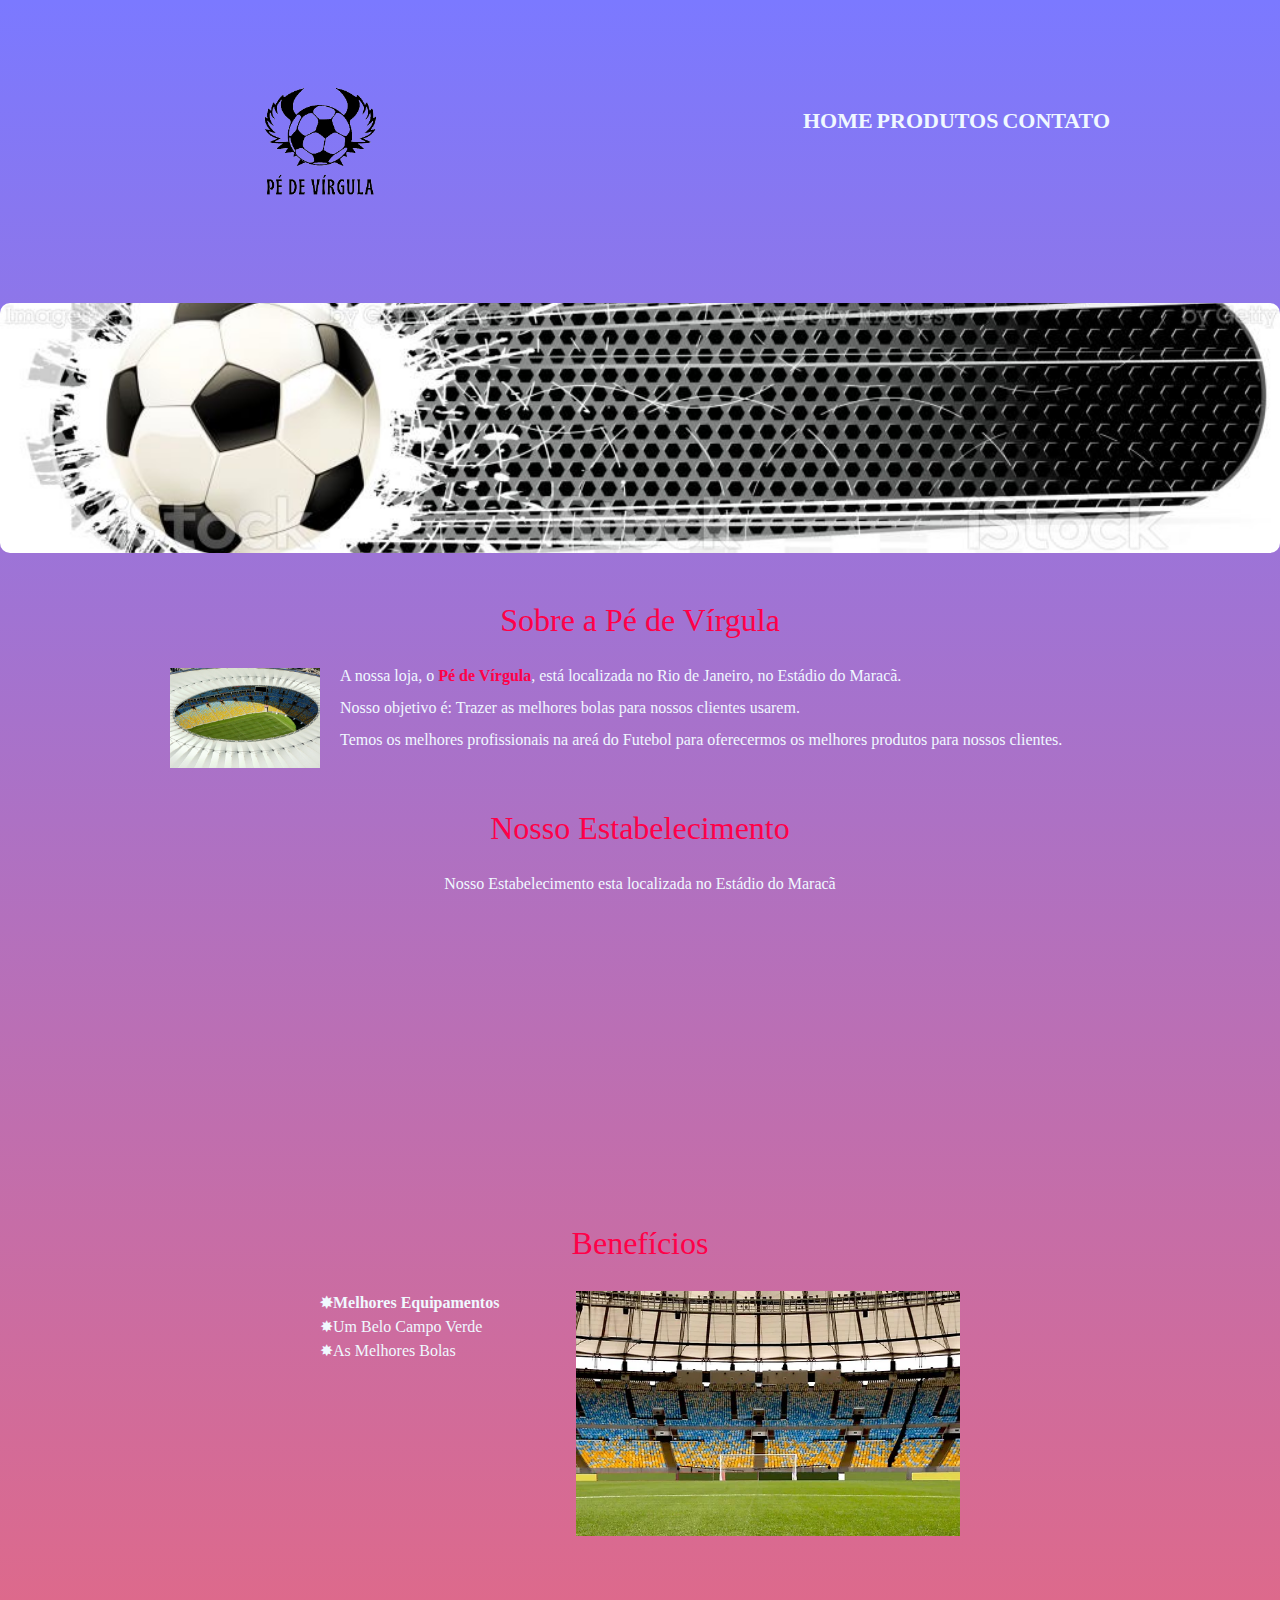
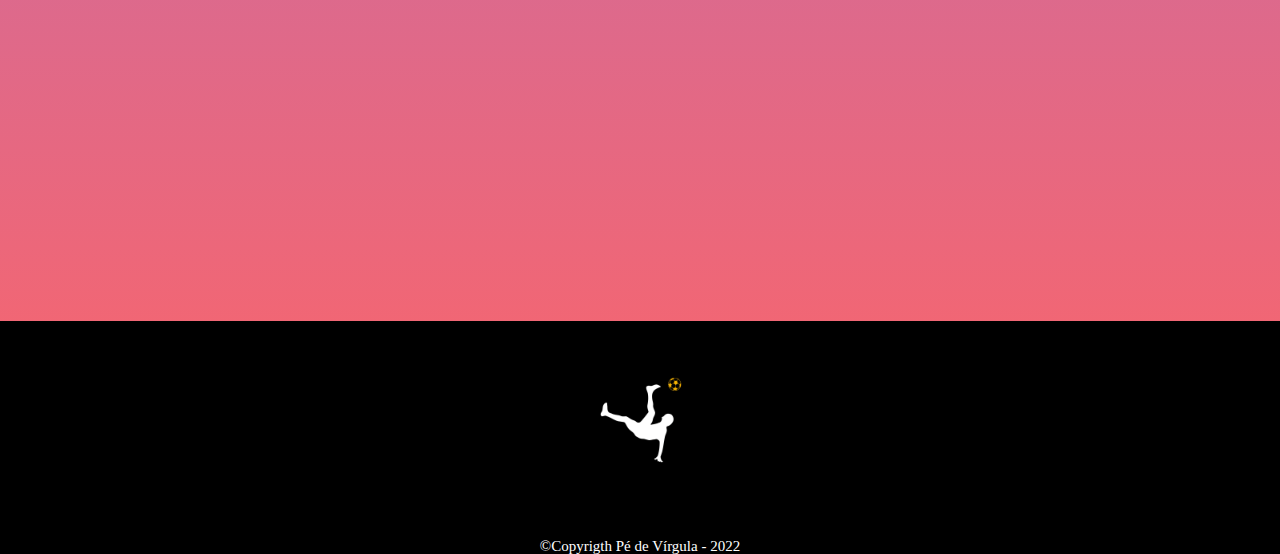
<file: index.html>
<!DOCTYPE html>
<html lang="pt-br">
    <head>
        <meta charset="UTF-8">
        <title>Pé de Vírgula</title>
        <link rel="icon" href="favicon.png">
    </head>
    <link rel="stylesheet" href="style.css">
    <link rel="stylesheet" href="reset.css">
    <link href="https://fonts.googleapis.com/css2?family=Montserrat&family=Nunito:wght@300&display=swap" rel="stylesheet">
    
    <body>
        <header>
            <div class="caixa">
                <h1><img src="logo.png" alt="Logo de Pé de Vírgula" class="logo"></h1>

                <nav>
                    <ul>
                        <li><a href="index.html">Home</a></li>
                        <li><a href="produtos.html">Produtos</a></li>
                        <li><a href="contato.html">Contato</a></li>
                    </ul>
                </nav>
            </div>
        </header>

    <img class="banner" src="banner.png">

        <main>
                    <section class="principal">
                        <h2 class="titulo-principal">Sobre a Pé de Vírgula</h2>
                        <img src="panfleto.png" class="panfleto">

                        <p> A nossa loja, o <strong>Pé de Vírgula</strong>, está localizada no Rio de Janeiro, no Estádio do Maracã. </p>

                        <p> Nosso objetivo é: Trazer as melhores bolas para nossos clientes usarem. </p>

                        <p> Temos os melhores profissionais na areá do Futebol para oferecermos os melhores produtos para nossos clientes. </p>

                    </section>

                    <section class="mapa">
                    
                        <h2 class="titulo-principal">Nosso Estabelecimento</h2>

                        <p> Nosso Estabelecimento esta localizada no Estádio do Maracã </p>

                        <div class="mapa-conteudo">
                            <iframe src="https://www.google.com/maps/embed?pb=!1m18!1m12!1m3!1d29399.881803056305!2d-43.24471311917781!3d-22913915790509133!2m3!1f0!2f0!3f0!3m2!1i1024!2i768!4f131!3m3!1m2!1s0x997e5dba888b0d%3A0xf5f33188ee6274e5!2zTWFyYWNhbsOj!5e0!3m2!1spt-BR!2sbr!4v1669420709489!5m2!1spt-BR!2sbr" width="100%" height="300" style="border:0;" allowfullscreen="" loading="lazy" referrerpolicy="no-referrer-when-downgrade"></iframe>
                        </div>
                    </section>

                    <section>
                        <h3 class="titulo-principal">Benefícios</h3>

                        <div class="conteudo-beneficios">
                        <ul class="lista-beneficios">

                            <li class="itens">Melhores Equipamentos</li>
                            <li class="itens">Um Belo Campo Verde</li>
                            <li class="itens">As Melhores Bolas</li>

                        </ul><img src="beneficios.png" class="imagem-beneficios">
                    </div>

                    <div class="video">
                        <iframe width="560" height="315" src="https://www.youtube.com/embed/cZqWRNm11Zw" title="YouTube video player" frameborder="0" allow="accelerometer; autoplay; clipboard-write; encrypted-media; gyroscope; picture-in-picture" allowfullscreen></iframe>
                    </div>

                    </section>

                </body>

            </main>

        <footer>
            <img src="logofooter.png" class="logo-pe">
            <p class="copyrigth">&copy;Copyrigth Pé de Vírgula - 2022</p>
        </footer>

    </html>
</file>
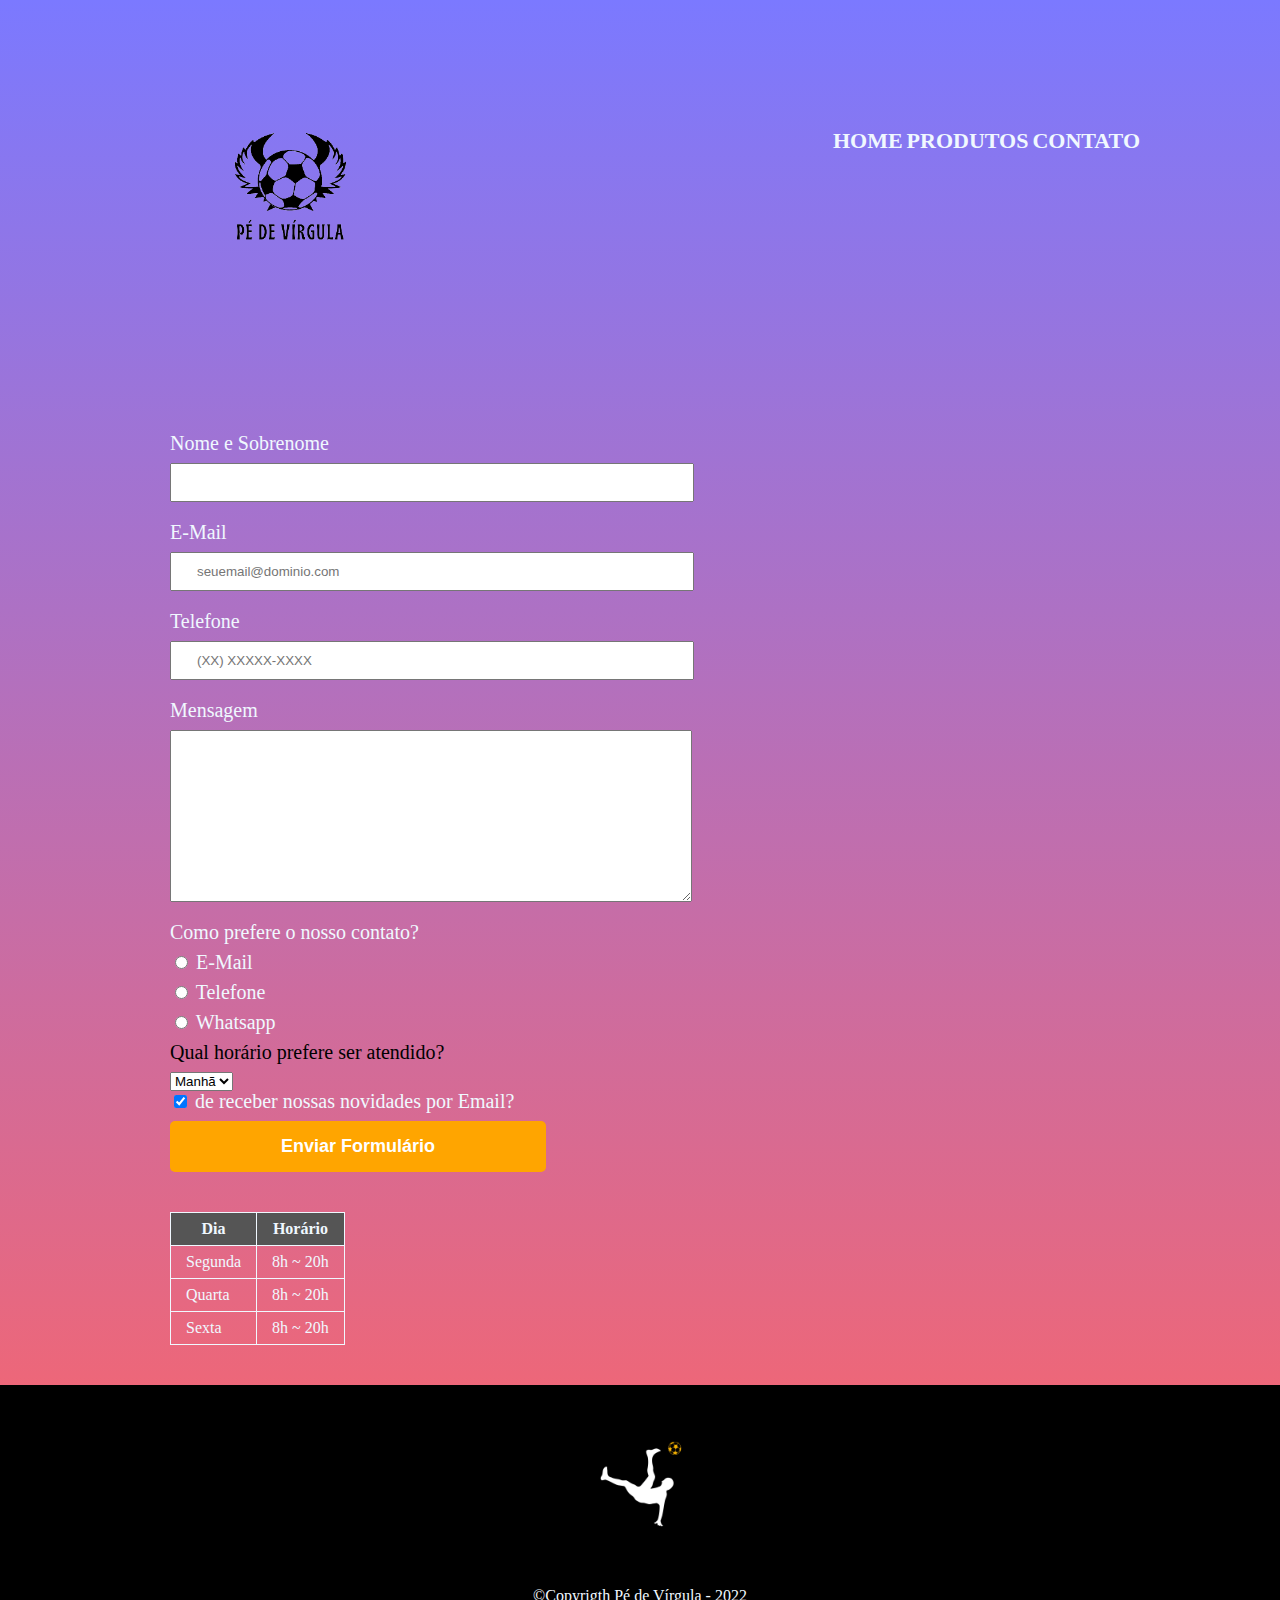
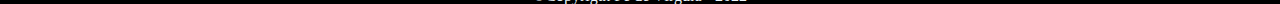
<file: contato.html>
<!DOCTYPE html>
<html>
    <head>
        <meta charset="UTF-8">
        <title>Contato</title>

        <link rel="stylesheet" href="reset.css">
        <link rel="stylesheet" href="produtos.css">
    </head>
    <body>
        <header>
            <div class="caixa">
                <h1><img src="logo.png" id="logo" alt="Logo do Pé de Vírgula"></h1>

                <nav>
                    <ul>
                        <li><a href="index.html">Home</a></li>
                        <li><a href="produtos.html">Produtos</a></li>
                        <li><a href="contato.html">Contato</a></li>
                    </ul>
                </nav>
            </div>
        </header>

    <main>
        <form>
            <label for="nomesobrenome">Nome e Sobrenome</label>
            <input type="text" id="nomesobrenome" class="input-padrao" required>

            <label for="email">E-Mail</label>
            <input type="email" id="email" class="input-padrao" required placeholder="seuemail@dominio.com">

            <label for="telefone">Telefone</label>
            <input type="tel" id="telefone" class="input-padrao" required placeholder="(XX) XXXXX-XXXX">

            <label for="mensagem">Mensagem</label>
            <textarea cols="70" rows="10" id="mensagem" class="input-padrao" required></textarea>

            <fieldset>
                <p>Como prefere o nosso contato?</p>
                <label for="radio-email"><input type="radio" name="contato" value="email" id="radio-email"> E-Mail</label>

                <label for="radio-telefone"><input type="radio" name="contato" value="telefone" id="radio-telefone"> Telefone</label>
                

                <label for="radio-whatapp"><input type="radio" name="contato" value="whatsapp" id="radio-whatsapp"> Whatsapp</label>
            </fieldset>

            <fieldset>
                <legend>Qual horário prefere ser atendido?</legend>
                <select>
                    <option>Manhã</option>
                    <option>Tarde</option>
                    <option>Noite</option>
                </select>
            </fieldset>
            
            <label><input type="checkbox" checked> de receber nossas novidades por Email?</label>
            
            <input type="submit" value="Enviar Formulário" class="enviar">
        
        </form>

        <table>
            <thead>
                <tr>
                    <th>Dia</th>
                    <th>Horário</th>
                </tr>
            </thead>
            <tbody>
                <tr>
                    <td>Segunda</td>
                    <td>8h ~ 20h</td>
                </tr>
                <tr>
                    <td>Quarta</td>
                    <td>8h ~ 20h</td>
                </tr>
                <tr>
                    <td>Sexta</td>
                    <td>8h ~ 20h</td>
                </tr>
            </tbody>
        </table>
    
    </main>

    <footer>
        <img src="logofooter.png" class="logo-pe">
        <p class="copyrigth">&copy;Copyrigth Pé de Vírgula - 2022</p>
    </footer>
    </body>
</html>
</file>
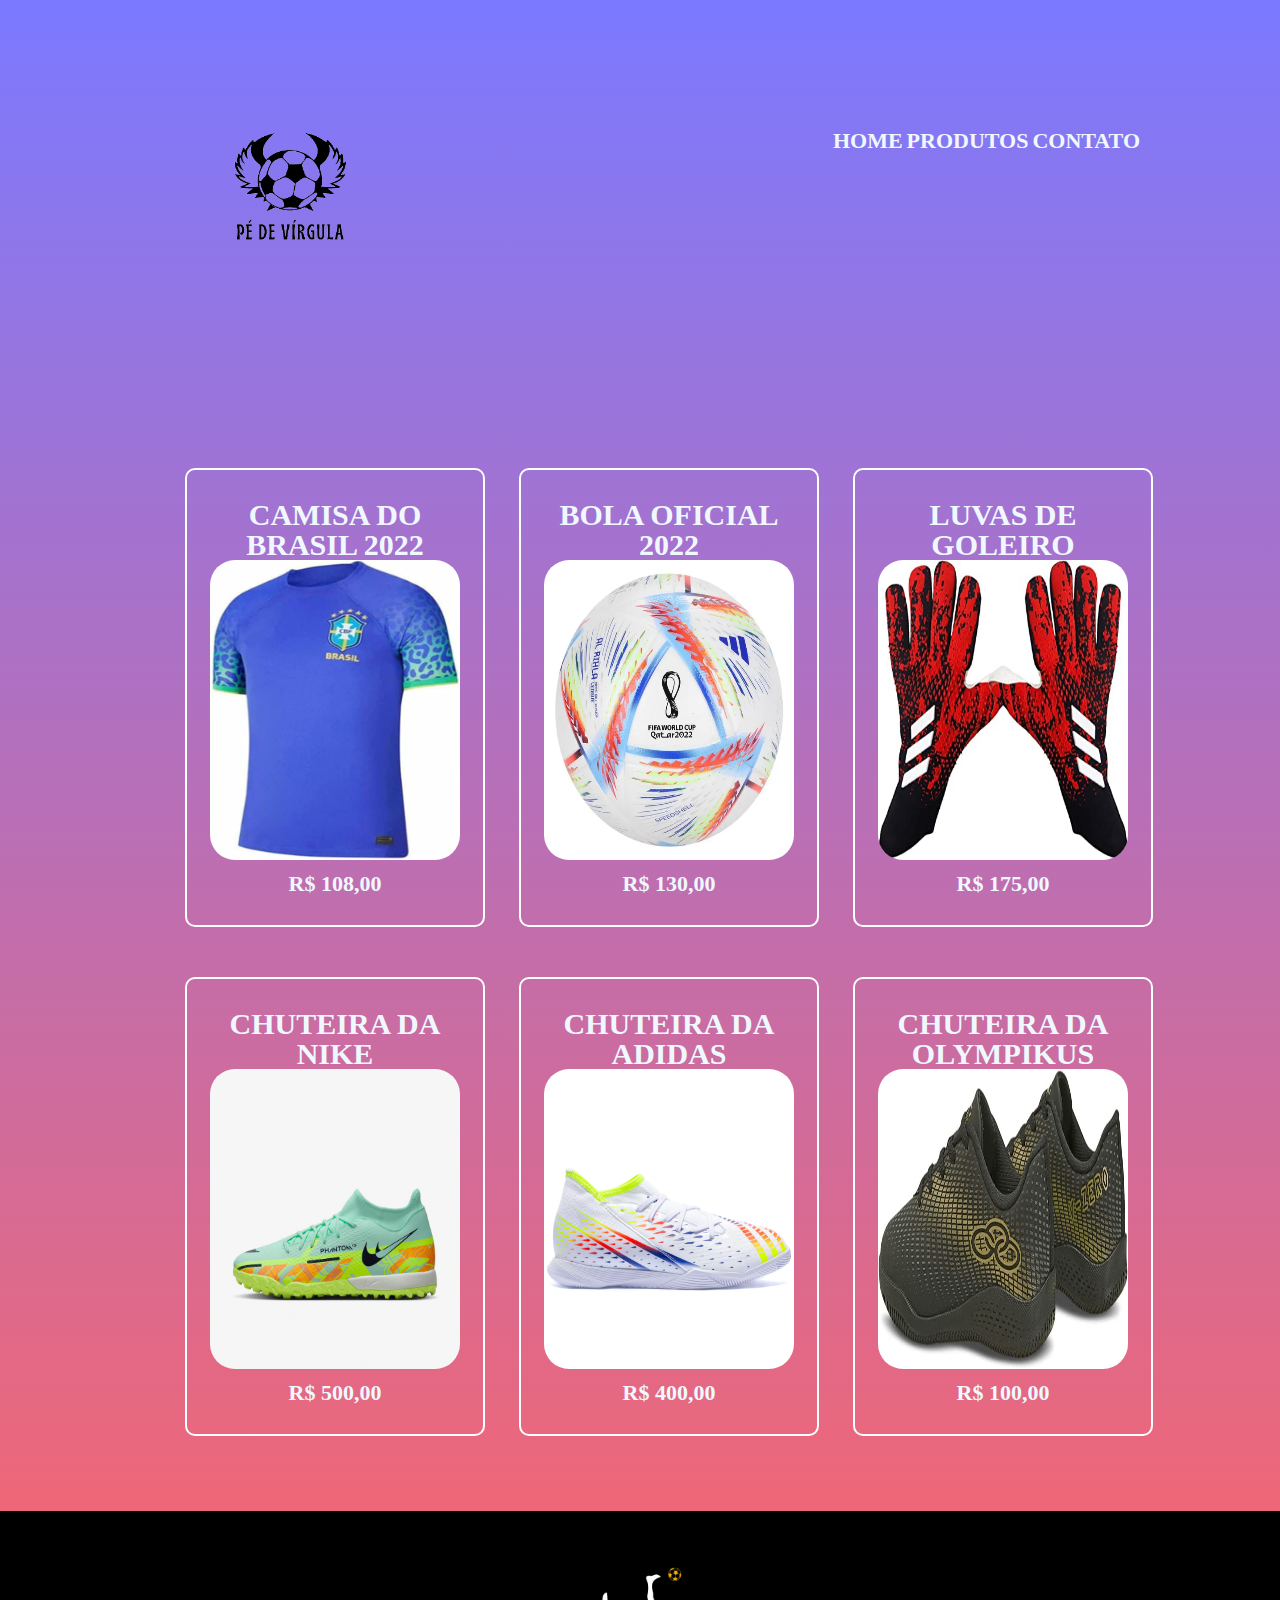
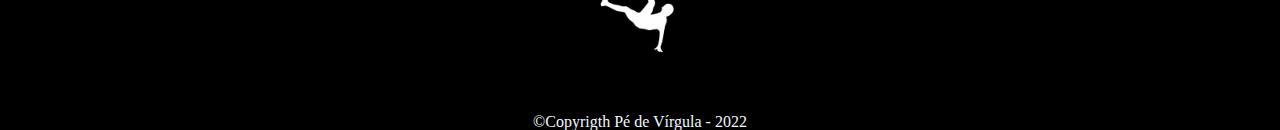
<file: produtos.html>
<!DOCTYPE html>
<html>
    <head>
        
        <meta charset="UTF-8">
        <title>Home</title>

        <link rel="stylesheet" href="reset.css">
        <link rel="stylesheet" href="produtos.css">
    
    </head>

    <body>
        
        <header>

            <div class="caixa">
                <h1><img src="logo.png" id="logo"></h1>

                <nav>
                    <ul>
                        <li><a href="index.html">Home</a></li>
                        <li><a href="produtos.html">Produtos</a></li>
                        <li><a href="contato.html">Contato</a></li>
                    </ul>
                </nav>
            
            </div>
        
        </header>

        <main>

            <ul class="produtos">

                <div>

                    <li>

                    <h2 >Camisa do Brasil 2022</h2>
                        <img src="camisa.png" id="fotosprodutos">
                        
                        <p class="produto-preco">R$ 108,00</p>
                    </li>
                    
                    <li>
                    <h2 >Bola Oficial 2022</h2>
                        <img src="bola.png" id="fotosprodutos">
                        
                        <p class="produto-preco">R$ 130,00</p>
                    </li>
                    
                    <li>
                    <h2 >Luvas de Goleiro</h2>
                        <img src="luva.png" id="fotosprodutos">
                        
                        <p class="produto-preco">R$ 175,00</p>
                    </li>

                </div>
                
                <div>
                    
                    <li>
                    <h2>Chuteira da Nike</h2>
                        <img src="nike.png" id="fotosprodutos">
                        
                        <p class="produto-preco">R$ 500,00</p>
                    </li>
                    
                    <li>
                    <h2>Chuteira da Adidas</h2>
                        <img src="adidas.png" id="fotosprodutos">
                        
                        <p class="produto-preco">R$ 400,00</p>
                    </li>
                    
                    <li>
                    <h2>Chuteira da Olympikus</h2>
                        <img src="olympikus.png" id="fotosprodutos">
                        
                        <p class="produto-preco">R$ 100,00</p>
                    </li>

                </div>
                
            </ul>

        </main>

        <footer>
            <img src="logofooter.png" class="logo-pe">
            <p class="copyrigth">&copy;Copyrigth Pé de Vírgula - 2022</p>
        </footer>
    
    </body>

</html>
</file>
<file: style.css>
html {
	background: linear-gradient(rgb(123, 121, 255),rgb(255, 100, 100));
    margin: 0 auto;
}

header {
	padding: 20px 0;
}

body {
	font-family: 'Nunito', sans-serif;
}

strong {
    color: #ff0048;
}

h1 {
    color: #ff0048;
}

h2 {
    color: #ff0048;
}

h3 {
    color: #ff0048;
}

p {
    text-align: left;
    text-align: justify;
    color: aliceblue;
    font-family: Sans-serif;
    font-size: 20px;
    font-weight: 400;
    line-height: 1.4em;
}

.caixa {
	position: relative;
	width: 940px;
	margin: 0 auto;
}

nav {
	position: absolute;
	top: 110px;
	right: 0;
}

nav li {
	display: inline;
}

nav a {
	text-transform: uppercase;
	color: aliceblue;
	font-weight: bold;
	font-size: 22px;
	text-decoration: none;
}

nav a:hover {
	color:  #C78C19;
	text-decoration: none;
}

div {
	padding: 50px 0;
}

.produtos {
	width: 940px;
	margin: 0 auto;
	padding:  50px 0;
}

.produtos li {
	display: inline-block;
	text-align:  center;
	width:  30%;
	vertical-align: top;
	margin:  0 1.5%;
	padding: 30px 20px;
	box-sizing: border-box;
	border: 2px solid #ffffff;
	border-radius: 10px;
}

.produtos li:hover {
	border-color: #C78C19;
}

.produtos li:active {
	border-color: #088C19;
}

.produtos li:hover h2 {
	font-size: 34px;
}

.produtos h2 {
	font-size:  30px;
	font-weight: bold;
}

.produto-descricao{
	font-size:  18px;
}

.produto-preco {
	font-size:  22px;
	font-weight:  bold;
	margin-top:  10px;
}

footer {
	text-align: center;
	background: #000000

}

.copyrigth {
	margin-top: 15px;
	color: rgb(255, 255, 255);
	font-size: 15px;
	text-align: center;
}

main {
 	width: 940px;
	margin: 0 auto;
}

form {
 	margin: 40px 0;
}

form label, form legend {
 	display:  block; 
 	font-size: 20px;
 	margin: 0 0 10px;
}

.input-padrao {
 	display: block;
 	margin: 0 0 20px;
    padding: 10px 25px;
    width: 50%;
}

.checkbox {
	margin: 20px 0;
}

.enviar {
	width: 40%;
	padding: 15px 0;
	background: orange;
	color: white;
	font-weight: bold;
	font-size: 18px;
	border: none;
    border-radius: 5px;
    transition: 1s all;
    cursor: pointer;
}

.enviar:hover {
	background:  darkorange;
	transform: scale(1.2);
}

table {
	margin: 20px 0 40px;
}

thead {
	background: #555555;
	color: white;
	font-weight: bold;
}

td, th {
	border: 1px solid #000000;
	padding: 8px 15px;
}

.conteudo-beneficios {
	width: 640px;
	margin: 0 auto;
}

.beneficios {
	padding: 3em 0;
	background: #faa200;
}

.mapa p {
	margin: 0 0 2em;
	text-align: center;
}

.mapa-conteudo {
	width: 940px;
	margin: 0 auto;
}

.logo-pe {
	width: 200px;
	height: 200px;
}

.video {
	width: 560px;
	margin: 2em auto;
}

.banner {
	width: 100%;
	height: 250px;
	border-radius: 10px;
	object-fit: cover;
}
  
.titulo-principal {
	text-align: center;
	font-size: 2em;
	margin: 0 0 1em;
	clear: left;
}
  
.principal {
	padding: 3em 0;
	width: 940px;
	margin: 0 auto;
}
  
.principal p {
	margin: 0 0 1em;
}
  
.principal strong {
	font-weight: bold;
}
  
.panfleto {
	width: 150px;
	float: left;
	margin: 0 20px 20px 0;
}

.imagem-beneficios {
	width: 60%;
}

.lista-beneficios {
	width: 40%;
	display: inline-block;
	vertical-align: top;
}
  
.itens {
	line-height: 1.5;
	color: aliceblue;
}
  
.itens:first-child {
	font-weight: bold;
}
  
.itens:before {
	content: "✸";
}
  

#banner {
    width: 100%;
    height: 300px;
    border-radius: 50px;
}

.logo {
    width: 300px;
    height: 300px;
}
</file>
<file: produtos.css>
html {
	background: linear-gradient(rgb(123, 121, 255),rgb(255, 100, 100));
}

body {
	margin: 0 auto;
}

header {
	padding: 20px 0;
}

.caixa {
	position: relative;
	width: 1000px;
	margin: 0 auto;
}

nav {
	position: absolute;
	top: 110px;
	right: 0;
}

h2 {
	color: aliceblue;
	text-transform: uppercase;
	font-weight: bold;
}

p {
	color: aliceblue;
}

nav li {
	display: inline;
}

nav a {
	text-transform: uppercase;
	color: aliceblue;
	font-weight: bold;
	font-size: 22px;
	text-decoration: none;
}

nav a:hover {
	color:  #C78C19;
	text-decoration: none;
}

div {
	padding: 25px 0;
}

.produtos {
	width: 1000px;
	margin: 0 auto;
	padding:  50px 0;
}

.produtos li {
	display: inline-block;
	text-align:  center;
	width:  30%;
	vertical-align: top;
	margin:  0 1.5%;
	padding: 30px 20px;
	box-sizing: border-box;
	border: 2px solid #ffffff;
	border-radius: 10px;
}

.produtos li:hover {
	border-color: #C78C19;
}

.produtos li:active {
	border-color: #088C19;
}

.produtos li:hover h2 {
	font-size: 34px;
}

.produtos h2 {
	font-size:  30px;
	font-weight: bold;
}

.produto-descricao{
	font-size:  18px;
}

.produto-preco {
	font-size:  22px;
	font-weight:  bold;
	margin-top:  10px;
}

footer {
	text-align: center;
	background: #000000

}

.copyright {
	color: #FFFFFF;
    font-size: 13px;

}

main {
 	width: 940px;
 	margin: 0 auto;
}

form {
 	margin: 40px 0;
}

form label, form legend {
 	display:  block; 
 	font-size: 20px;
 	margin: 0 0 10px;
}

.input-padrao {
 	display: block;
 	margin: 0 0 20px;
    padding: 10px 25px;
    width: 50%;
}

.checkbox {
	margin: 20px 0;
}

.enviar {
	width: 40%;
	padding: 15px 0;
	background: orange;
	color: white;
	font-weight: bold;
	font-size: 18px;
	border: none;
    border-radius: 5px;
    transition: 1s all;
    cursor: pointer;
}

.enviar:hover {
	background:  darkorange;
	transform: scale(1.2);
}

table {
	margin: 20px 0 40px;
}

thead {
	background: #555555;
	color: white;
	font-weight: bold;
}

td, th {
	border: 1px solid aliceblue;
	padding: 8px 15px;
	color: aliceblue;
}

label {
	color: aliceblue;
}

form label, form p {
	display: block;
	font-size: 20px;
	margin: 0 0 10px;
}

.logo-pe {
	width: 200px;
	height: 200px;
}

#banner {
	width: 100%;
	height: 250px;
}

#logo {
	width: 300px;
	height: 300px;
}

#fotosprodutos {
	height: 300px;
	width: 250px;
	border-radius: 25px;
}
</file>
